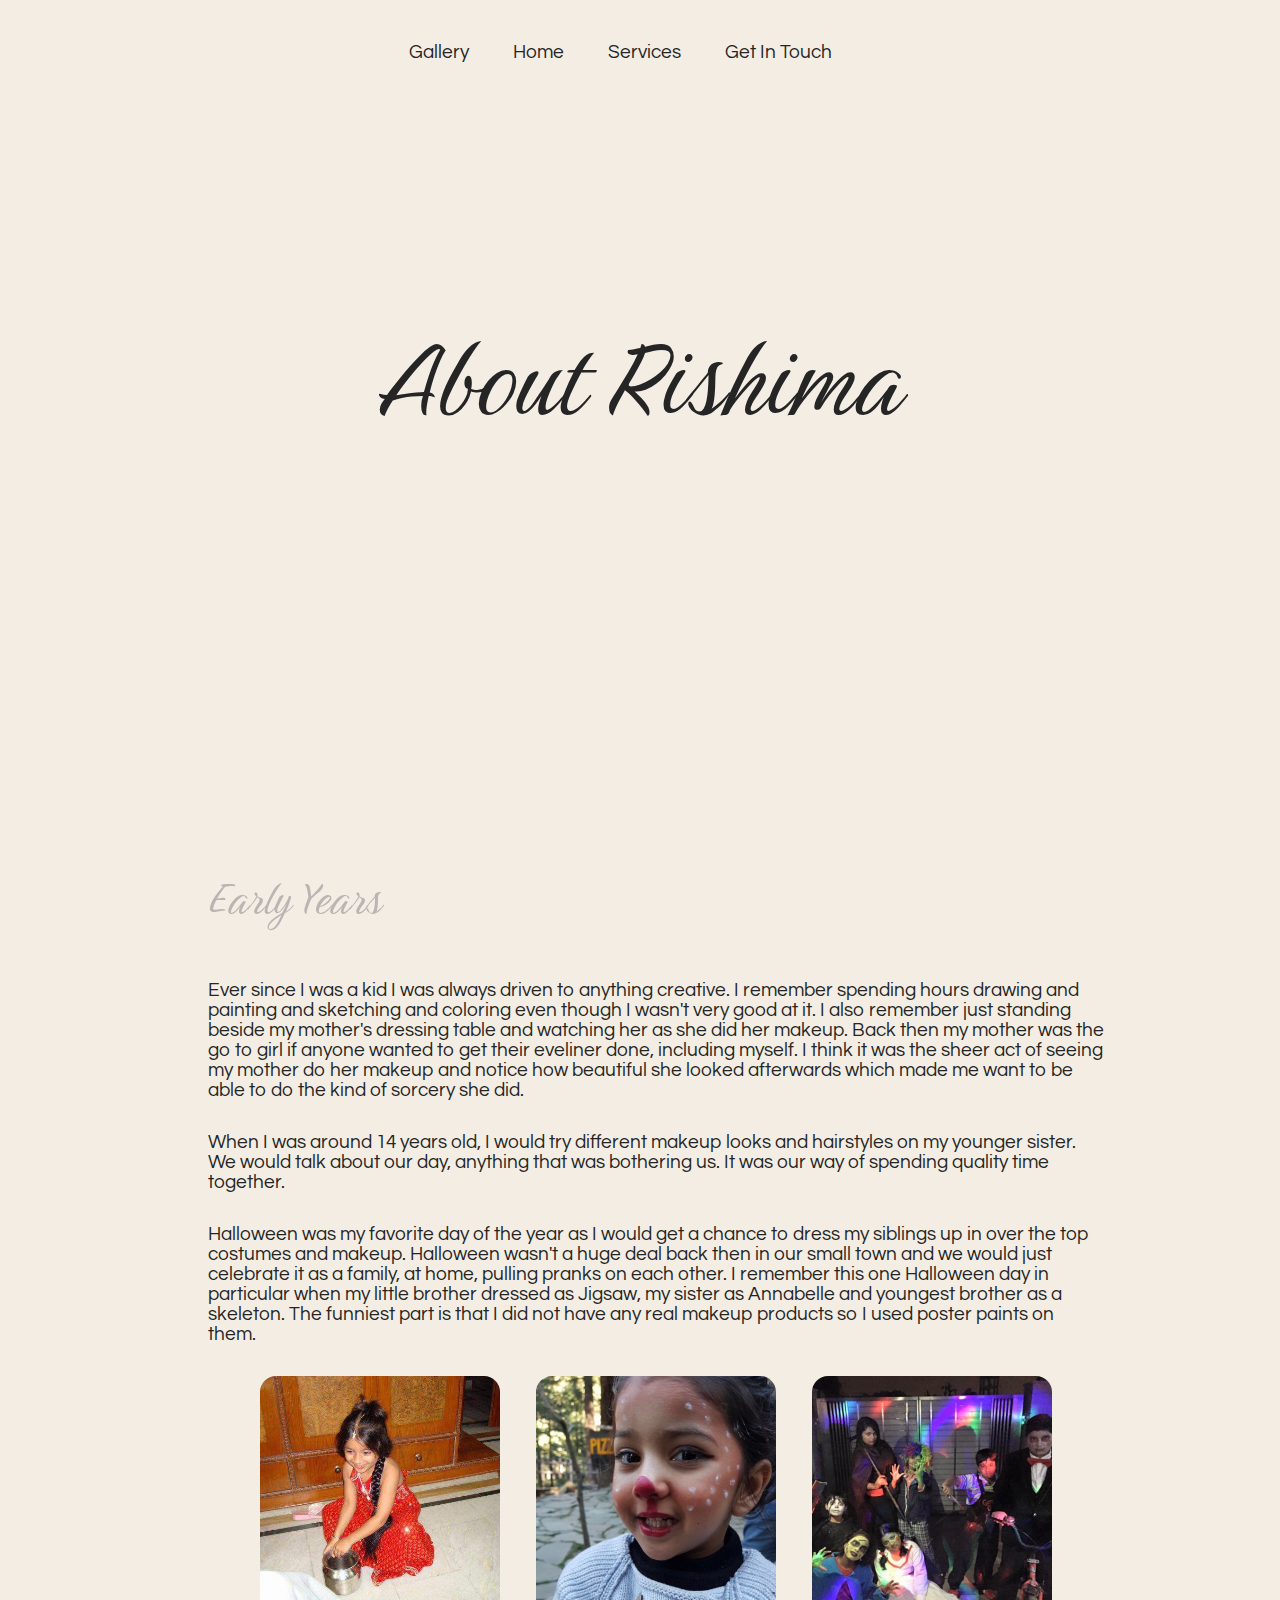
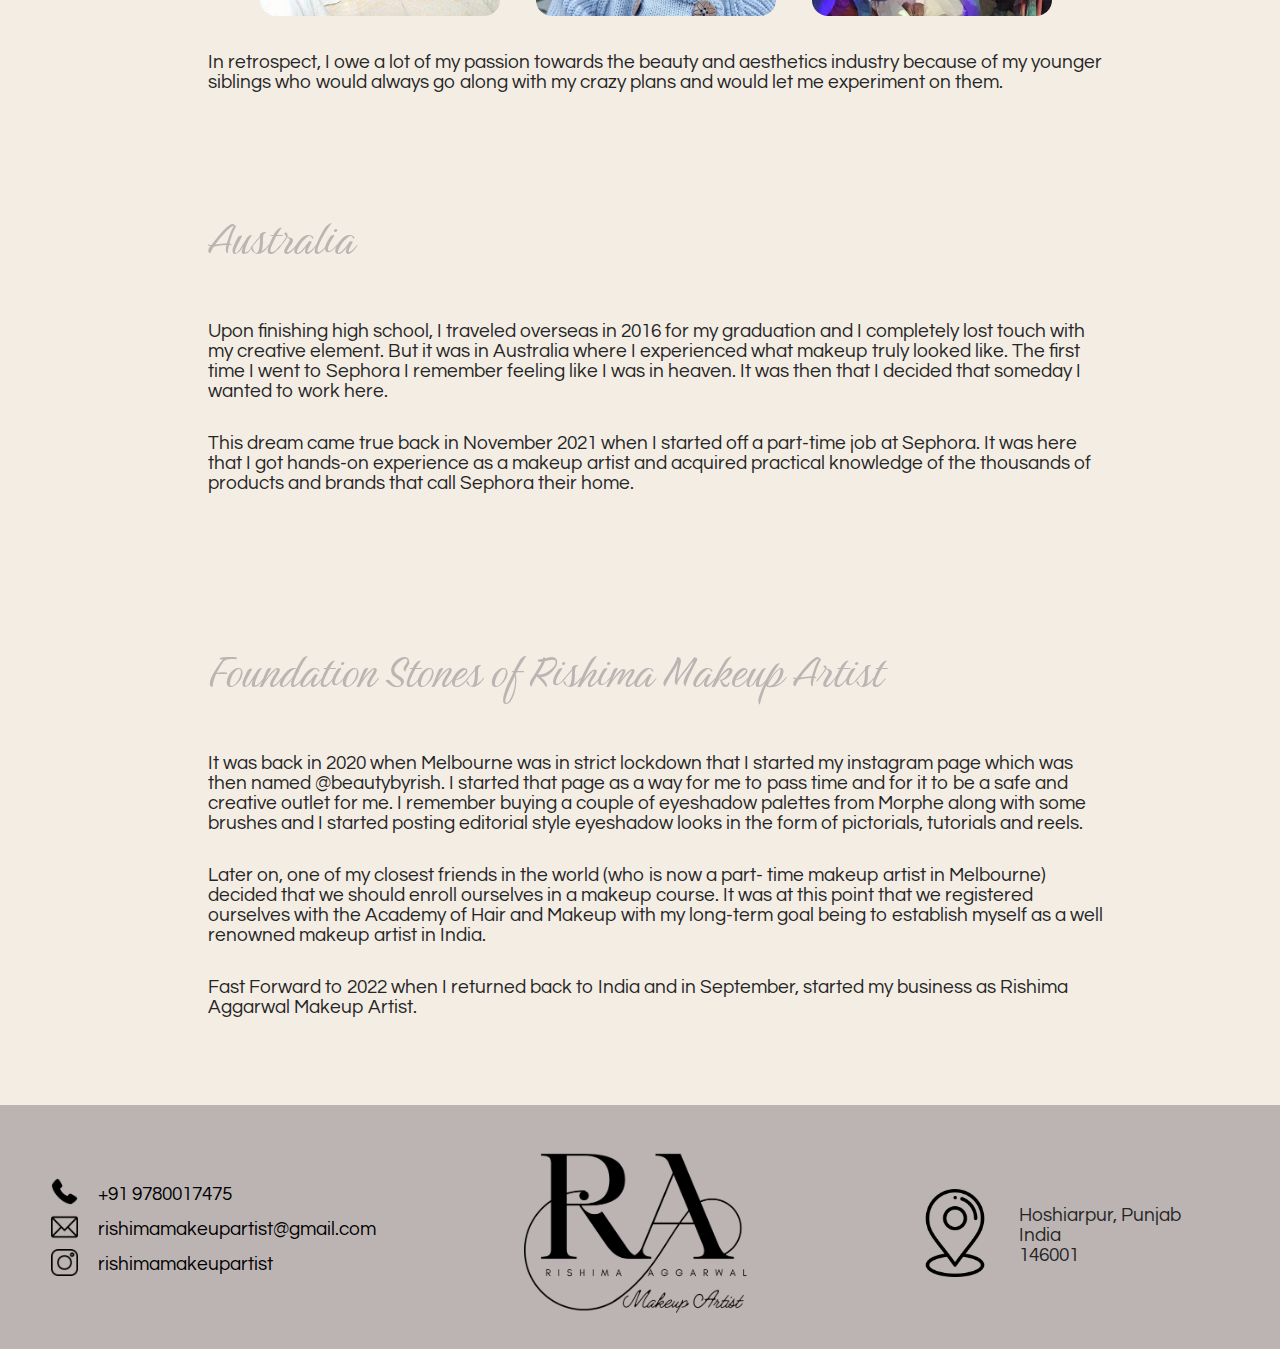
<file: aboutRishima.html>
<!DOCTYPE html>
<html lang="en">
<head>
    <meta charset="UTF-8">
    <meta http-equiv="X-UA-Compatible" content="IE=edge">
    <meta name="viewport" content="width=device-width, initial-scale=1.0">
    <title>About Rishima</title>
    <link rel="stylesheet" href="https://cdn.jsdelivr.net/npm/bootstrap@5.2.3/dist/css/bootstrap.min.css" integrity="sha384-rbsA2VBKQhggwzxH7pPCaAqO46MgnOM80zW1RWuH61DGLwZJEdK2Kadq2F9CUG65" crossorigin="anonymous">
    <link rel="stylesheet" href="css/styles.css">
    <!-- <link href="https://cdn.jsdelivr.net/npm/bootstrap@5.3.0-alpha1/dist/css/bootstrap.min.css" rel="stylesheet" integrity="sha384-GLhlTQ8iRABdZLl6O3oVMWSktQOp6b7In1Zl3/Jr59b6EGGoI1aFkw7cmDA6j6gD" crossorigin="anonymous"> -->

    <!--Fonts for the website-->
    <link rel="preconnect" href="https://fonts.googleapis.com"><link rel="preconnect" href="https://fonts.gstatic.com" crossorigin><link href="https://fonts.googleapis.com/css2?family=Birthstone&display=swap" rel="stylesheet">
    <link rel="preconnect" href="https://fonts.googleapis.com"><link rel="preconnect" href="https://fonts.gstatic.com" crossorigin><link href="https://fonts.googleapis.com/css2?family=Allura&display=swap" rel="stylesheet">
    <link rel="preconnect" href="https://fonts.googleapis.com"><link rel="preconnect" href="https://fonts.gstatic.com" crossorigin><link href="https://fonts.googleapis.com/css2?family=Corinthia&display=swap" rel="stylesheet">
    <link rel="preconnect" href="https://fonts.googleapis.com"><link rel="preconnect" href="https://fonts.gstatic.com" crossorigin><link href="https://fonts.googleapis.com/css2?family=Pacifico&display=swap" rel="stylesheet">
    <link rel="preconnect" href="https://fonts.googleapis.com"><link rel="preconnect" href="https://fonts.gstatic.com" crossorigin><link href="https://fonts.googleapis.com/css2?family=Questrial&display=swap" rel="stylesheet">
    <!--Fonts section ends-->
    
</head>
<body>
    <div class="division1">
        <!-- <nav class="navbar navbar-expand-md">
            <button class="navbar-toggler" type="button" data-bs-toggle="collapse" data-bs-target="#topbar" aria-controls="topbar" aria-expanded="false" aria-label="Toggle navigation">
                <span class="navbar-toggler-icon"></span>
            </button> -->
            <div id="topbar">
                <a class="topBarButton" id="topBarButton1" href="">Gallery</a>
                <a class="topBarButton" id="topBarButton2" href="index.html">Home</a>
                <a class="topBarButton" id="topBarButton4" href="services.html">Services</a>
                <a class="topBarButton" id="topBarButton3" href="getInTouch.html">Get In Touch</a>
            </div>
        <!-- </nav> -->
        <h1 id="aboutRishimaHeader">About Rishima</h1>
    </div>

    <div class="aboutRishimaContent">

        <div class="aboutRishimaSectionX contentDiv">
            <h2>Early Years</h2>
            <p class="aboutRishimaPara">Ever since I was a kid I was always driven to anything creative. I remember spending hours drawing and painting and sketching and coloring even though I wasn't very good at it. I also remember just standing beside my mother's dressing table and watching her as she did her makeup. Back then my mother was the go to girl if anyone wanted to get their eveliner done, including myself. I think it was the sheer act of seeing my mother do her makeup and notice how beautiful she looked afterwards which made me want to be able to do the kind of sorcery she did. </p>
            <p class="aboutRishimaPara">When I was around 14 years old, I would try different makeup looks and hairstyles on my younger sister. We would talk about our day, anything that was bothering us. It was our way of spending quality time together. </p>
            <p class="aboutRishimaPara">Halloween was my favorite day of the year as I would get a chance to dress my siblings up in over the top costumes and makeup. Halloween wasn't a huge deal back then in our small town and we would just celebrate it as a family, at home, pulling pranks on each other. I remember this one Halloween day in particular when my little brother dressed as Jigsaw, my sister as Annabelle and youngest brother as a skeleton. The funniest part is that I did not have any real makeup products so I used poster paints on them. </p>
            <div class="earlyYearsImageDiv">
                <img src="images/babyRadhika.jpg" alt="" class="earlyYearsImage">
                <img src="images/jiya.jpg" alt="" class="earlyYearsImage">
                <img src="images/halloween1.jpg" alt="" class="earlyYearsImage">
            </div>
            <p class="abourRishimaPara">In retrospect, I owe a lot of my passion towards the beauty and aesthetics industry because of my younger siblings who would always go along with my crazy plans and would let me experiment on them. </p>
        </div>

        <div class="aboutRishimaSectionX contentDiv">
            <h2>Australia</h2>
            <p class="aboutRishimaPara">Upon finishing high school, I traveled overseas in 2016 for my graduation and I completely lost touch with my creative element. But it was in Australia where I experienced what makeup truly looked like. The first time I went to Sephora I remember feeling like I was in heaven. It was then that I decided that someday I wanted to work here. </p>
            <p class="aboutRishimaPara">This dream came true back in November 2021 when I started off a part-time job at Sephora. It was here that I got hands-on experience as a makeup artist and acquired practical knowledge of the thousands of products and brands that call Sephora their home.
            </p>
        </div>

        <div class="aboutRishimaSectionX contentDiv">
            <h2>Foundation Stones of Rishima Makeup Artist</h2>
            <p class="aboutRishimaPara">It was back in 2020 when Melbourne was in strict lockdown that I started my instagram page which was then named @beautybyrish. I started that page as a way for me to pass time and for it to be a safe and creative outlet for me. I remember buying a couple of eyeshadow palettes from Morphe along with some brushes and I started posting editorial style eyeshadow looks in the form of pictorials, tutorials and reels. </p>
            <p class="aboutRishimaPara">Later on, one of my closest friends in the world (who is now a part- time makeup artist in Melbourne) decided that we should enroll ourselves in a makeup course. It was at this point that we registered ourselves with the Academy of Hair and Makeup with my long-term goal being to establish myself as a well renowned makeup artist in India.</p>
            <p class="aboutRishimaPara">Fast Forward to 2022 when I returned back to India and in September, started my business as Rishima Aggarwal Makeup Artist.</p>
        </div>

    </div>

    

    

    <div class="bottomBar">
        <div id="location">
            <table>
                <tr>
                    <td><img id="locationPin" src="images/placeholder.png" title="Icon made by Freepik from www.flaticon.com"></td>
                    <td>
                        <p class="locationText">Hoshiarpur, Punjab</p>
                        <p class="locationText">India</p>
                        <p class="locationText">146001</p>  
                    </td>
                </tr>
            </table>
        </div>

        <div id="contact">
            <table>
                <tr>
                    <td><img class="contactIcon" src="images/phone-call.png" alt="phoneIcon" title="Icon made by Ilhalm Fitrotul Hayat from www.favicon.com"></td>
                    <td class="contactTextAlign"><a class="contactText">+91 9780017475</a></td>
                </tr>
                <tr>
                    <td><img class="contactIcon" src="images/email.png" alt="mailIcon" title="Icon made by Freepik from www.flaticon.com"></td>
                    <td class="contactTextAlign"><a class="contactText" href="mailto:rishimamakeupartist@gmail.com">rishimamakeupartist@gmail.com</a></td>
                </tr>
                <tr>
                    <td><img class="contactIcon" src="images/instagram.png"  alt="instaIcon" title="Icon made by Freepik from www.flaticon.com"></td>
                    <td class="contactTextAlign"><a class="contactText" href="https://instagram.com/rishimamakeupartist?igshid=YWJhMjlhZTc=">rishimamakeupartist</a></td>
                </tr>
            </table>
        </div>

        <img src="images/RA_logo_final_crop.png" alt="Rishima Makeup Artist" id="logoBottomBar">

        
    </div>
    
    
</body>
</html>
</file>
<file: css/styles.css>
body{
    background-color: #f3ede4;
    text-align: center;
    margin: 0;
}
h1{
    color: #252525;
    padding-top: 6rem;
    font-family: 'Birthstone', cursive;
    font-weight: 400;
    font-size: 8rem;
}
h2{
    color: #bcb4b3;
    font-family: 'Birthstone', cursive;
    font-size: 3.4rem;
    font-weight: 200;
    text-align: left;
}
h3{
    color: #AD8B73;
    font-family: 'Questrial', sans-serif;
    font-size: 2rem;
    margin: 0;
}
h5{
    margin-top: 0;
    margin-bottom: 1rem;
    text-align: left;
    font-family: 'Questrial', sans-serif;
    font-size: 1.2rem;
    font-weight: 100;
}
p{
    margin: 0;
    font-family: 'Questrial', sans-serif;
    font-size: 1.2rem;
    color: #252525;
    text-align: left;
}

input{
    display: block;
    width: 100%;
    margin-top: 0.2rem;
    margin-right: 2rem;
    background-color: transparent;
    border-width: 0.1rem;
    border-top: 0;
    border-left: 0;
    border-right: 0;
    border-radius: 0.3rem;
    font-size: 1.4rem;
    font-family: 'Questrial', sans-serif;
}

label{
    display: block;
    text-align: left;
    font-size: 1.2rem;
    font-family: 'Questrial', sans-serif;
}

li{
    font-family: 'Questrial', sans-serif;
    font-size: 1.2rem;
}

/*class selectors*/
.Rishima{
    position: relative;
    margin-top: 0%;
    margin-bottom: 0%;
    padding-top: 10rem;
    font-size: 5rem;
}

.MUA{
    margin-top: 0%;
    font-size: 3rem;
    font-weight: 100;
    font-family: 'Pacifico', cursive;
}

.topBarButton{
    color: #252525;
    position: relative;
    top: 42px;
    padding-right: 40px;
    font-size: larger;
    font-family: 'Questrial', sans-serif;
    transition-duration: 300ms;
    text-decoration: none;
}
.topBarButton:hover{
    color: #AD8B73;
}

.bottomBar{
    height: auto;
    background-color: #bcb4b3;
    padding: 2% 3%;
}

.locationText{
    text-align: left;
    font-size: 1.2rem;
    padding-left: 1rem;
    font-family: 'Questrial', sans-serif;
}

.contactIcon{
    height: 1.7rem;
    width: auto;
}

.contactText{
	text-decoration: none;
	color: black;
    padding-left: 1rem;
    text-align: left;
    margin: 0%;
    font-size: 1.2rem;
    font-family: 'Questrial', sans-serif;
    transition-duration: 300ms;
}

.contactText:hover{
    color: #FFFBE9;
}

.contactTextAlign{
    text-align: left;
}

.division1{
    margin-top: 0%;
    height: 760px;
    background-image: url('https://drive.google.com/uc?export=view&id=1jkn6u6zEPUtE19W9WwVO6ezQEisR-D66')
}

.certificateX{
    padding-top: 10rem;
    padding-bottom: 10rem;
    padding-left: 5rem;
    padding-right: 5rem;
    margin-top: 5rem;
    margin-bottom: 5rem;
}

.certificateImage{
    height: 32rem;
    width: auto;
    padding-bottom: 1rem;
    border-radius: 1rem;
}

.certHeading{
    margin-bottom: 0.5rem;
}

.certHR{
    margin-top: 5rem;
}

.formfield{
    margin-top: 1rem;
    margin-bottom: 1rem;
}

.quoteFormTableRow{
    margin-top: 5rem;
    margin-bottom: 5rem;
}

.submitButton {
    -webkit-border-radius: 28;
    -moz-border-radius: 28;
    border-radius: 28px;
    font-family: 'Questrial', sans-serif;
    color: #ffffff;
    font-size: 2rem;
    background: #252525;
    padding: 10px 20px 10px 20px;
    text-decoration: none;
    transition-duration: 300ms;
    margin-top: 3rem;
  }
  
  .submitButton:hover {
    background: #f3ede4;
    text-decoration: none;
    color: #252525;
  }

  .landingPageHeading{
    margin-top: 0;
    margin-bottom: 1rem;
    text-align: left;
  }

  .landingPageHR{
    margin-top: 1rem;
  }

  .contentDiv{
    width: 70%;
    margin-left: 15%;
    margin-right: 15%;
    /* This class simply uses content of index.html/aboutUSsection */
  }

  .aboutRishimaContent{
    margin-top: 2rem;
    margin-bottom: 2rem;
  }

  .aboutRishimaPara{
    margin-bottom: 2rem;
  }

  /* .earlyYearsImageDiv{

  } */

  .earlyYearsImage{
    display: inline-block;
    height: 15rem;
    width:  15rem;
    margin-left: 1rem;
    margin-right:1rem;
    border-radius: 1rem;
    margin-bottom: 2rem;
  }

  .aboutRishimaSectionX{
    margin-top: 3rem;
    margin-bottom: 3rem;
    padding: 0.5rem 1rem;
    border-radius: 1rem;
    transition-duration: 0.2s;
  }

  .aboutRishimaSectionX:hover{
    background-color: #252525;
    
  }

  .aboutRishimaSectionX:hover p{
    color: whitesmoke
  }

  .carousel-item{
    padding: 7% 15%;
  }

  .carousel-image{
    width: 300px;
    border-radius: 1rem;
  }

  .section-gallery{
    margin: 5% 5%;
    border-radius: 1rem;
}

  .gallery-heading{
    padding-top: 20px;
    font-size: 4rem;
    line-height: 0.99;
    
    font-weight: bold;
  }

  .gallery-heading-even{
    color: #252525;
  }

  .even-section-gallery{
    background-color: #CBC3BD;
  }

  .odd-section-gallery{
    background-color: #252525;
  }

  .gallery-para{
    text-align: center;
    padding-bottom: 20px;
    color: #8f8f8f;
  }

  .gallery-para-odd{
    color: #ECE1D6;
  }

  /* Redone Bottom Bar */

  .contact-icon{
    font-size: 2rem;
  }

  .contactTable{
    margin: 3% 0%;
  }

  .made-w-love{
    margin-top: 2%;
    margin-bottom: 1%;
  }
  .end-text{
    text-align: center;
    font-size: 0.9rem;
  }





/*id selectors*/

#topbar{
    
    margin-top: 0%;
    height: 100px;
    transition-duration: 300ms;
    
}

#topbar:hover{
    
    margin-top: 0%;
    height: 100px;
    background-color: #f3ede4;
}



#landingpage{
    height: 760px;
    width: auto;
}

#RALogo{
    position: relative;
    top: 40px;
    width: 300px;
    height: auto;
}

#locationPin{
    height: 5.5rem;
    width: auto;
}

#location{
    position: absolute;
    right: 6rem;
    padding-top: 3.5rem;
}

#logoBottomBar{
    padding-top: 1rem;
    height: 10.8rem;
    width: auto;
}

#contact{
    position: absolute;
    padding-top: 2.8rem;
    left: 3rem;
    margin: 0%;
    
}

#certificationContent{
    margin-top: 2rem;
    margin-bottom: 10rem;
    margin-right: 10rem;
    margin-left: 10rem;
}

#certificate1{
    text-align: left;
    padding:2rem;
    margin-bottom: 7rem;
}

#certificate2{
    text-align: right;
    padding: 2rem;
}

#certHeading1{
    position: absolute;
    left: 30rem;
}

#certificateImage1{
    float: left;
    margin-right: 4rem;
}

#certificateImage2{
    float: right;
    margin-left: 4rem;
}

#quoteFormDiv{
    display: grid;
    place-items: center;
    margin-top: 3rem;
    margin-bottom: 3rem;    

}

#quoteFormActual{
    margin-left: 25%;
    margin-right: 25%;
    padding: 3rem;
    border-radius: 2rem;
    background-color: #f3ede4;
    transition-duration: 300ms;
}

#quoteFormActual:hover{
    background-color: #bcb4b3;
}

#formContent{
    margin-top: 3rem;
    width: 70%;
    margin-left: 15%;
    margin-right: 15%;
}

#heyThereBeautiful{
    margin-bottom: 1rem;
}

#aboutUSsection{
    width: 70%;
    margin-left: 15%;
    margin-right: 15%;
    margin-top: 2rem;
    margin-bottom: 2rem;
}

#index-carousel{
    /* width: 70%; */
    /* margin-left: 15%;
    margin-right: 15%; */
    /* margin-top: 2rem; */
    margin-bottom: 2rem;
    background-color: #252525;
}


#aboutUSpara1{
    margin-bottom: 2rem;
    font-size: 1.2rem;
}

#ourVisionSection{
    width: 70%;
    margin-left: 15%;
    margin-right: 15%;
}

#certificationSection{
    width: 70%;
    margin-left: 15%;
    margin-right: 15%;
}

#landingPage{
    margin-bottom: 3rem;
}

#aussieAcademy{
    font-weight: 100;
}

#AOHM{
    margin-top: 0rem;
    height: 15rem;
    width: auto;
}

#bridalList{
    margin-left: 5rem;
}

#pwfList{
    /* position: relative;
    margin-left: 30rem; */
    text-align: left;
    width: 10rem;
}

#partyMakeupList{
    text-align: left;
}

#partyMakeupHeading{
    text-align: left;
}

#specialEffectsHeading{
    text-align: left;
}

#getInTouchButton{
    margin-top: 0;
    margin-bottom: 4rem;
}

#getInTouchButton-index{
    margin-top: 0;
    margin-bottom: 2rem;
}
#aboutRishimaHeader{
    margin-top: 6rem;
}
</file>
